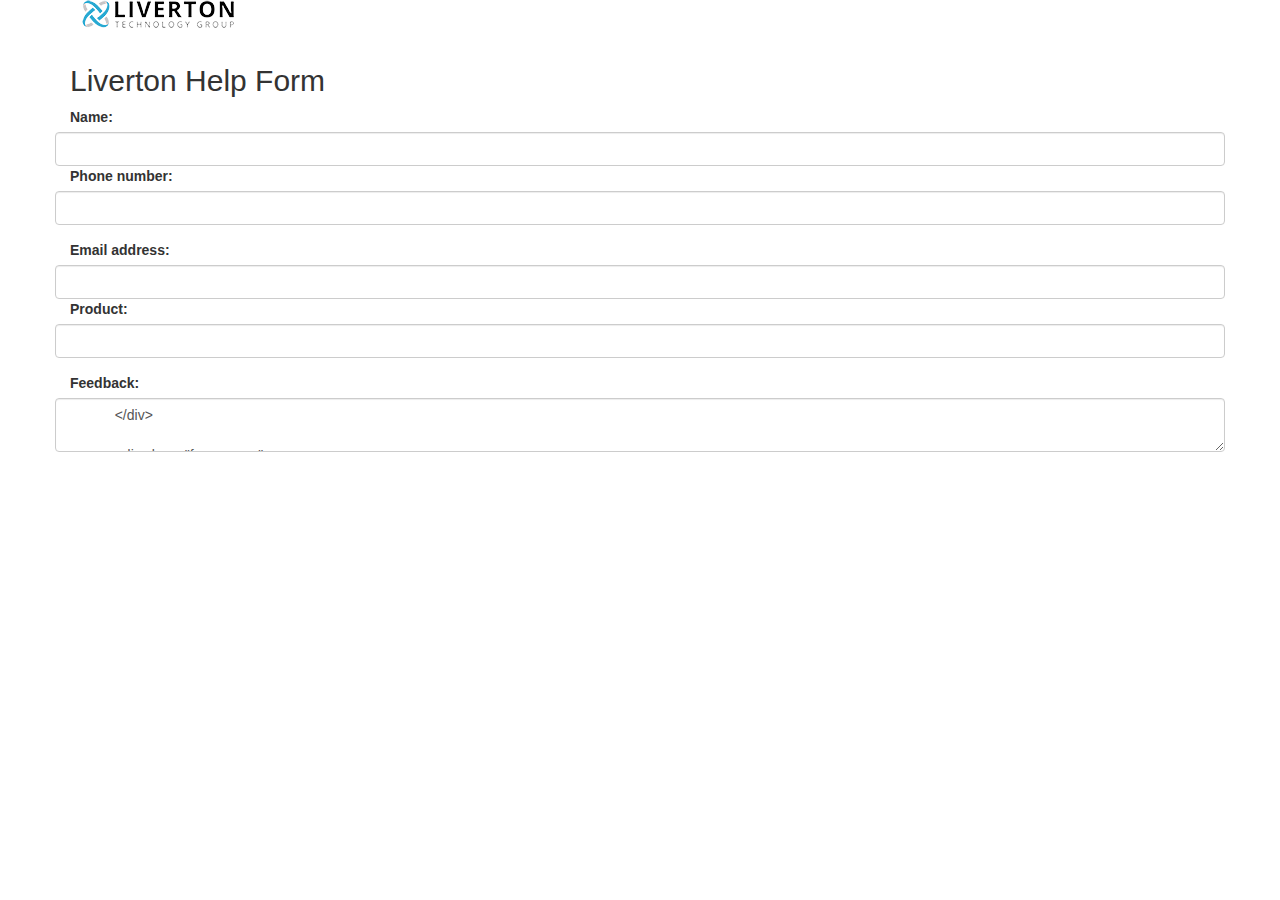
<file: src/main/webapp/WEB-INF/views/index.html>
<!DOCTYPE html>
<html xmlns:layout="http://www.ultraq.net.nz/thymeleaf/layout" xmlns:th="http://www.w3.org/1999/xhtml">
<head>
    <script type="text/javascript" src="https://cdnjs.cloudflare.com/ajax/libs/jquery/3.1.1/jquery.js"></script>
    <link rel="stylesheet" href="https://maxcdn.bootstrapcdn.com/bootstrap/3.3.7/css/bootstrap.min.css" integrity="sha384-BVYiiSIFeK1dGmJRAkycuHAHRg32OmUcww7on3RYdg4Va+PmSTsz/K68vbdEjh4u" crossorigin="anonymous"/>
    <link rel="stylesheet" type="text/css" media="all" th:href="@{resources/css/styles.css}" />
</head>
<body>

<div class="container main-container">
    <div class='header'>
        <img src='../../resources/images/tinylogo21.png' class='app-logo'/>
        <h2 class='title'>Liverton Help Form</h2>
    </div>
    <div class='p-y-2'>
        <form class="form-horizontal" action="#" th:action="@{/submit}" th:object="${feedback}" method="post">
            <div class="form-group">
                <label  for="name" class="col-xs-8 col-sm-7 col-md-6 col-lg-3 col-xl-4 col-form-label">Name:</label>
                <input class="form-control col-xs-4 col-sm-3 col-md-2" type="text" th:field="*{name}" />

                <label for="phoneNumber" class="col-xs-8 col-sm-7 col-md-6 col-lg-3 col-xl-4 col-form-label">Phone number:</label>
                <input class="form-control col-xs-4 col-sm-3 col-md-2" type="text" th:field="*{phoneNumber}" />
            </div>
            <div class="form-group">
                <label for="email" class="col-xs-8 col-sm-7 col-md-6 col-lg-3 col-xl-4 col-form-label">Email address:</label>
                <input class="form-control col-xs-4 col-sm-3 col-md-2" type="text" th:field="*{email}" />

                <label for="product" class="col-xs-8 col-sm-7 col-md-6 col-lg-3 col-xl-4 col-form-label">Product:</label>
                <input class="form-control col-xs-4 col-sm-3 col-md-2" type="text" th:field="*{product}" />
            </div>
            <div class="form-group">
                <label for="feedback" class="col-xs-8 col-sm-7 col-md-6 col-lg-3 col-xl-4 col-form-label">Feedback:</label>
                <textarea class="form-control col-xs-4 col-sm-3 col-md-2" type="textarea" th:field="*{feedback}" />
            </div>

            <div class="form-group">
                <div class="">
                    <button type="submit" class="btn submit btn-default">Submit</button>
                </div>
            </div>
        </form>
    </div>
</div>
</body>
</html>
</file>
